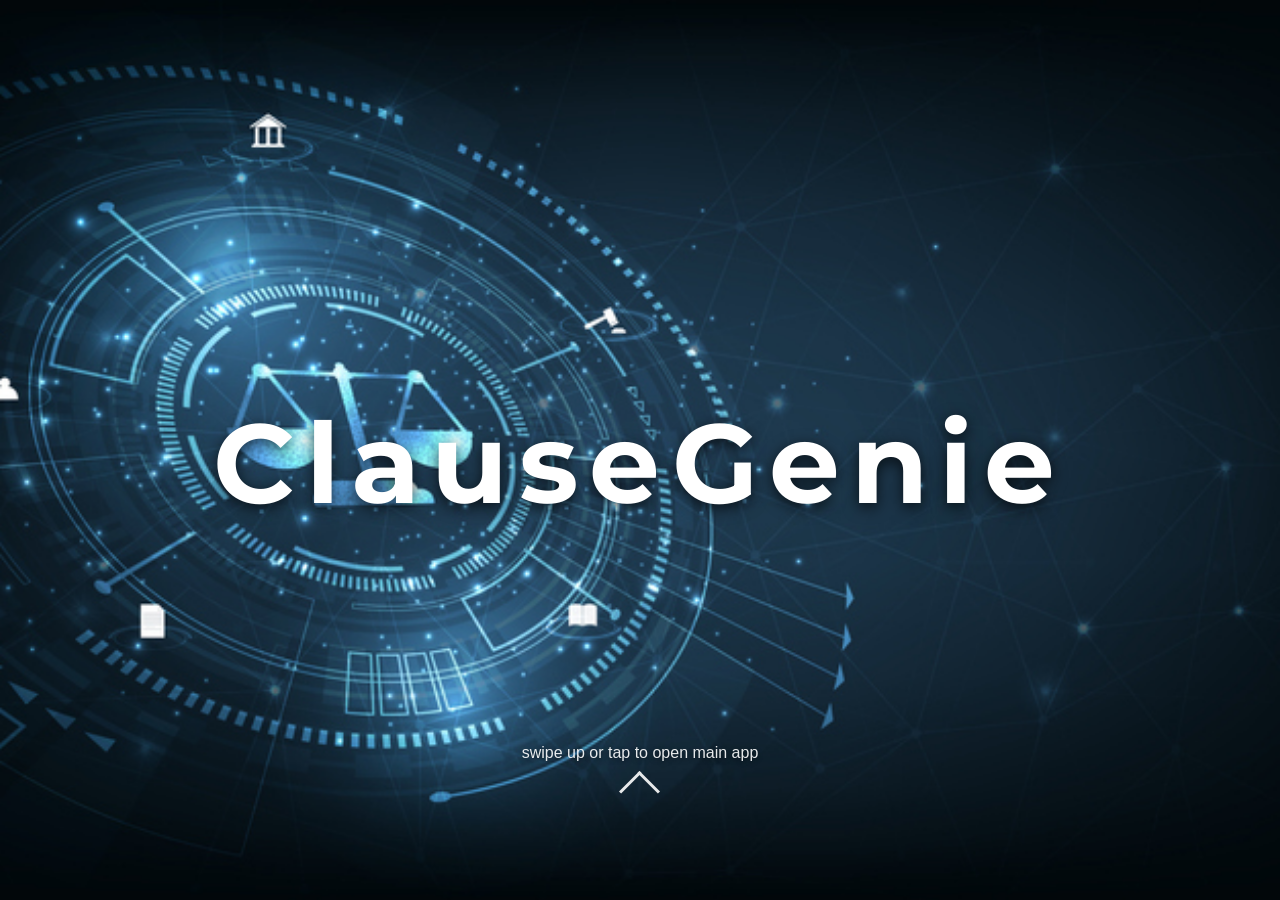
<file: index.html>
<!DOCTYPE html>
<html lang="en">
<head>
    <meta charset="UTF-8">
    <meta name="viewport" content="width=device-width, initial-scale=1.0">
    <title>ClauseGenie - Legal AI</title>
    <link rel="stylesheet" href="style2.css"> 
    <link href="https://fonts.googleapis.com/css2?family=Montserrat:wght@700&display=swap" rel="stylesheet">
</head>
<body>
    <div id="splash-screen">
        <h1 id="app-name">ClauseGenie</h1>
        <div id="swipe-indicator">
            <p>swipe up or tap to open main app</p>
            <div class="arrow"></div>
        </div>
    </div>

    <script>
        const splashScreen = document.getElementById('splash-screen');
        // This links to your main dashboard (index1.html)
        const mainContentFile = 'original.html'; 

        function openMainApp() {
            if (splashScreen.classList.contains('slide-up-exit')) {
                return;
            }

            splashScreen.classList.add('slide-up-exit');
            
            setTimeout(() => {
                window.location.href = mainContentFile; 
            }, 800); 
        }

        // Event Listeners for "Swipe Up" or Click/Tap
        splashScreen.addEventListener('click', openMainApp);

        let startY;
        splashScreen.addEventListener('touchstart', (e) => {
            startY = e.touches[0].clientY;
        });

        splashScreen.addEventListener('touchend', (e) => {
            const endY = e.changedTouches[0].clientY;
            if (startY - endY > 50) { 
                openMainApp();
            }
        });

        // Prevents scrolling on the splash screen while swiping
        splashScreen.addEventListener('touchmove', (e) => {
            e.preventDefault();
        });
    </script>
</body>
</html>
</file>
<file: style2.css>
:root {
  /* Primitive Color Tokens */
  --color-white: rgba(255, 255, 255, 1);
  --color-black: rgba(0, 0, 0, 1);
  --color-cream-50: rgba(252, 252, 249, 1);
  --color-cream-100: rgba(255, 255, 253, 1);
  --color-gray-200: rgba(245, 245, 245, 1);
  --color-gray-300: rgba(167, 169, 169, 1);
  --color-gray-400: rgba(119, 124, 124, 1);
  --color-slate-500: rgba(98, 108, 113, 1);
  --color-brown-600: rgba(94, 82, 64, 1);
  --color-charcoal-700: rgba(31, 33, 33, 1);
  --color-charcoal-800: rgba(38, 40, 40, 1);
  --color-slate-900: rgba(19, 52, 59, 1);
  --color-teal-300: rgba(50, 184, 198, 1);
  --color-teal-400: rgba(10, 160, 178, 1);
  --color-orange-500: rgba(255, 112, 67, 1);

  /* Semantic Color Tokens (Light Scheme) */
  --color-primary: var(--color-teal-400);
  --color-primary-hover: var(--color-teal-300);
  --color-accent: var(--color-orange-500);
  --color-bg: var(--color-cream-100);
  --color-bg-1: var(--color-white);
  --color-bg-2: var(--color-gray-200);
  --color-text: var(--color-charcoal-700);
  --color-text-secondary: var(--color-slate-500);
  --color-border: var(--color-gray-200);
  --color-header-bg: var(--color-bg-1);

  /* Layout and Spacing */
  --space-4: 0.25rem;
  --space-8: 0.5rem;
  --space-16: 1rem;
  --space-24: 1.5rem;
  --space-32: 2rem;
  --space-40: 2.5rem;
  --space-48: 3rem;
  --gap-24: 24px;

  /* Typography */
  --font-family-base: 'Inter', sans-serif;
  --font-size-base: 1rem;
  --font-weight-bold: 700;

  /* Radii and Shadows */
  --radius-base: 8px;
  --shadow-base: 0 4px 12px rgba(0, 0, 0, 0.05);

  /* Animation */
  --duration-normal: 0.3s;
  --ease-standard: cubic-bezier(0.4, 0, 0.2, 1);
}

/* Dark Scheme Overrides (Activated by [data-color-scheme="dark"]) */
[data-color-scheme="dark"] {
  --color-bg: var(--color-charcoal-700);
  --color-bg-1: var(--color-charcoal-800);
  --color-bg-2: var(--color-slate-900);
  --color-text: var(--color-cream-50);
  --color-text-secondary: var(--color-gray-300);
  --color-border: var(--color-slate-500);
  --color-header-bg: var(--color-bg-1);
}

/* Global Styles */
body {
  font-family: var(--font-family-base);
  background-color: var(--color-bg);
  color: var(--color-text);
  transition: background-color var(--duration-normal) var(--ease-standard), color var(--duration-normal) var(--ease-standard);
  min-height: 100vh;
  padding-top: 70px; /* Space for the fixed header */
}

/* Header Styles */
.header {
  position: fixed;
  top: 0;
  left: 0;
  width: 100%;
  background-color: var(--color-header-bg);
  box-shadow: var(--shadow-base);
  z-index: 1030;
  transition: background-color var(--duration-normal) var(--ease-standard);
}

.logo {
  color: var(--color-primary);
  font-size: 1.5rem;
  font-weight: var(--font-weight-bold);
  display: flex;
  align-items: center;
}

.logo-text {
  color: var(--color-text);
  margin-left: var(--space-4);
  transition: color var(--duration-normal) var(--ease-standard);
}

.nav-menu .nav-link {
  color: var(--color-text-secondary);
  margin: 0 var(--space-8);
  transition: color var(--duration-normal) var(--ease-standard);
}

.nav-menu .nav-link:hover {
  color: var(--color-primary);
}

/* Buttons */
.primary-btn, .login-btn {
  background-color: var(--color-primary);
  color: var(--color-white);
  border: none;
  border-radius: var(--radius-base);
  padding: 0.5rem 1rem;
  transition: background-color var(--duration-normal) var(--ease-standard);
}

.primary-btn:hover, .login-btn:hover {
  background-color: var(--color-primary-hover);
  color: var(--color-white);
}

.theme-toggle-btn {
  background: none;
  border: none;
  color: var(--color-text);
  font-size: 1.25rem;
  cursor: pointer;
  transition: color var(--duration-normal) var(--ease-standard);
}

.theme-toggle-btn:hover {
  color: var(--color-primary);
}

/* Main Content Components */
.document-upload-section h2 {
  color: var(--color-text);
  transition: color var(--duration-normal) var(--ease-standard);
}

.upload-box {
  background-color: var(--color-bg-1);
  border: 2px dashed var(--color-border);
  cursor: pointer;
  transition: background-color var(--duration-normal) var(--ease-standard), border-color var(--duration-normal) var(--ease-standard);
}

.upload-box:hover {
  background-color: var(--color-bg-2);
  border-color: var(--color-primary);
}

.upload-box .fas {
  color: var(--color-primary);
}

.analysis-results-section {
  background-color: var(--color-bg-1);
  border-radius: var(--radius-base);
  padding: var(--space-24);
  box-shadow: var(--shadow-base);
  transition: background-color var(--duration-normal) var(--ease-standard);
}

.analysis-results-section h3 {
  color: var(--color-primary);
}

/* Modal Styling */
.modal-content {
  background-color: var(--color-bg-1);
  color: var(--color-text);
  transition: background-color var(--duration-normal) var(--ease-standard), color var(--duration-normal) var(--ease-standard);
}

.modal-header {
  border-bottom-color: var(--color-border);
}

.modal-title {
  color: var(--color-text);
}

.form-label {
  color: var(--color-text-secondary);
}

.form-control {
  background-color: var(--color-bg-2);
  color: var(--color-text);
  border-color: var(--color-border);
  transition: background-color var(--duration-normal) var(--ease-standard), border-color var(--duration-normal) var(--ease-standard), color var(--duration-normal) var(--ease-standard);
}

.form-control:focus {
  background-color: var(--color-bg-1);
  border-color: var(--color-primary);
  box-shadow: 0 0 0 0.25rem rgba(10, 160, 178, 0.25);
}

/* Toast/Notification Styling */
.toast-body {
  font-weight: 500;
}

/* Specific analysis component styling (from original styleorg.css snippet) */
.divisions-analysis .division-item h6 {
  color: var(--color-text);
  transition: color var(--duration-normal) var(--ease-standard);
}

.divisions-analysis .division-item p {
  color: var(--color-text-secondary);
  transition: color var(--duration-normal) var(--ease-standard);
}

/* Custom analysis styling */
.custom-analysis .analysis-category h5 {
  color: var(--color-text);
  margin-bottom: var(--space-8);
  transition: color var(--duration-normal) var(--ease-standard);
}

.custom-analysis .analysis-category p {
  color: var(--color-text-secondary);
  transition: color var(--duration-normal) var(--ease-standard);
}

/* Library analysis styling */
.library-analysis .library-section h5 {
  color: var(--color-text);
  margin-bottom: var(--space-8);
  transition: color var(--duration-normal) var(--ease-standard);
}

.library-functions,
.library-usecase {
  color: var(--color-text-secondary);
  transition: color var(--duration-normal) var(--ease-standard);
}

/* Metrics grid styling */
.metrics-grid .metric-item h6 {
  color: var(--color-text);
  margin-bottom: var(--space-8);
  transition: color var(--duration-normal) var(--ease-standard);
}

/* Insights styling */
.insights-content .insight-item {
  background: var(--color-bg-1);
  border-radius: var(--radius-base);
  padding: var(--space-16);
  transition: all var(--duration-normal) var(--ease-standard);
}
/* --- SPLASH SCREEN STYLES START HERE (For index2.html) --- */

/* CRITICAL: Force HTML/body to full screen and prevent main app scrolling on splash screen */
/* This block applies the full-screen effect only when index2.html is loaded */
html, body {
    height: 100%;
    overflow: hidden !important; 
    margin: 0;
    padding: 0;
}

#splash-screen {
    position: fixed;
    top: 0;
    left: 0;
    width: 100vw;
    height: 100vh;
    display: flex;
    flex-direction: column;
    justify-content: center;
    align-items: center;
    text-align: center;
    z-index: 9999;
    
    /* 🛑 CRITICAL FIX: USING THE CORRECT IMAGE FILE NAME 🛑 */
    background-image: url('iStock-1432744184.jpg'); 
    background-size: cover;
    background-position: center;
    background-color: #000; /* Fallback color if image is not found */
    
    transition: transform 0.8s cubic-bezier(0.2, 0.8, 0.4, 1);
}

/* "ClauseGenie" Title Styling */
#app-name {
    font-size: clamp(3rem, 10vw, 7rem); 
    color: white; 
    font-weight: 700; 
    letter-spacing: 0.1em;
    text-shadow: 0 4px 15px rgba(0, 0, 0, 0.7); 
    margin-bottom: 50px; 
    font-family: 'Montserrat', sans-serif; 
}

/* Swipe Indicator Styling */
#swipe-indicator {
    position: absolute;
    bottom: 10vh;
    color: white;
    opacity: 0.9;
    animation: fadeAndMove 2s infinite ease-in-out; 
    cursor: pointer;
    text-shadow: 0 2px 5px rgba(0, 0, 0, 0.4);
    user-select: none;
}

#swipe-indicator p {
    margin: 0 0 10px 0;
    font-size: 1rem;
    font-weight: 500;
}

/* Arrow icon */
.arrow {
    width: 20px;
    height: 20px;
    border: solid white;
    border-width: 0 3px 3px 0;
    display: inline-block;
    padding: 3px;
    transform: rotate(-135deg); 
    margin-top: 5px;
}

/* Keyframe Animation */
@keyframes fadeAndMove {
    0%, 100% { 
        transform: translateY(0); 
        opacity: 0.8; 
    }
    50% { 
        transform: translateY(-20px); 
        opacity: 1; 
    }
}

/* Exit Animation */
.slide-up-exit {
    transform: translateY(-100vh); 
}
</file>
